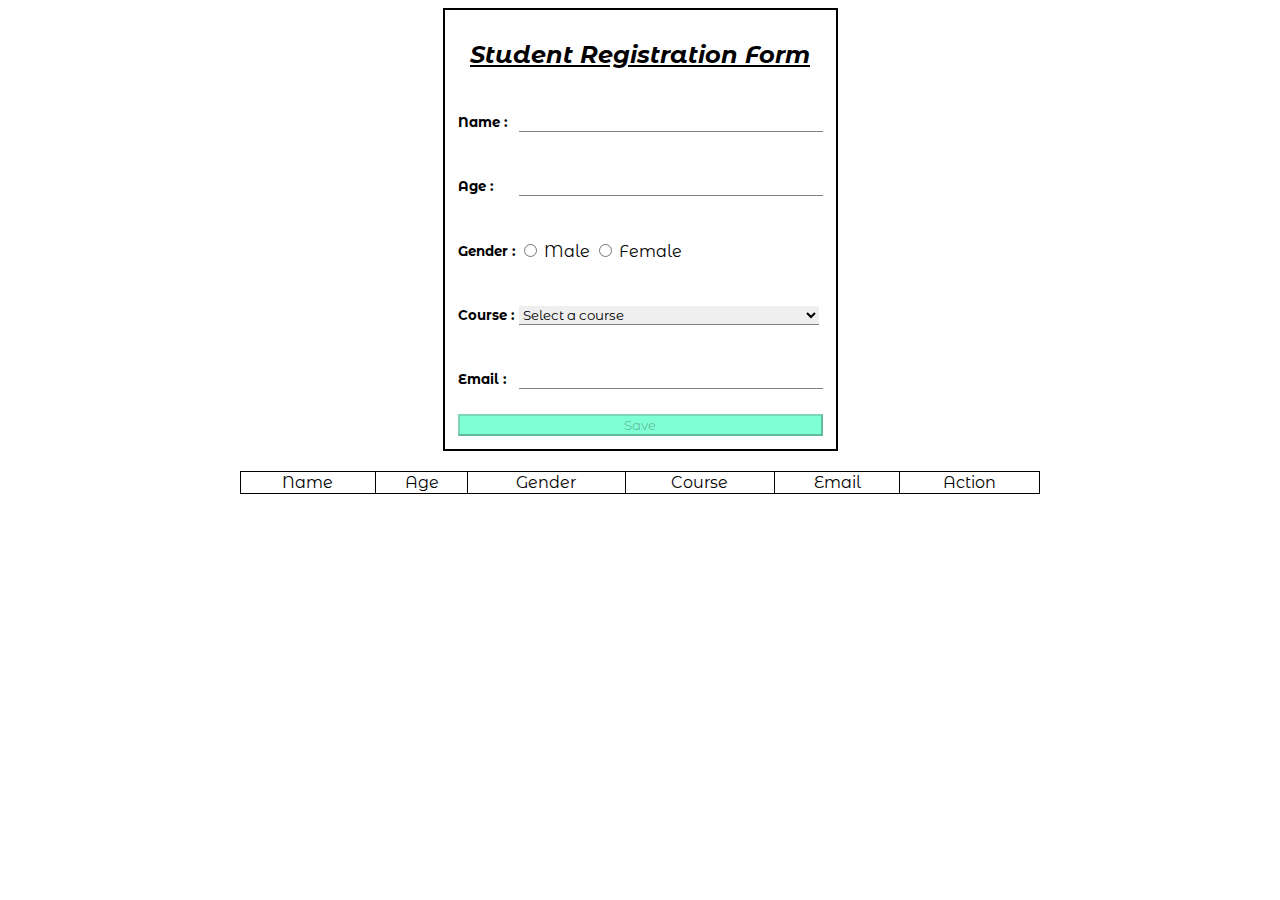
<file: index.html>
<!DOCTYPE html>
<html lang="en">

<head>
    <meta charset="UTF-8">
    <meta name="viewport" content="width=device-width, initial-scale=1.0">
    <title>Student Registration Form</title>
    <!-- Stylesheet -->
    <link rel="stylesheet" href="style.css">
    <!-- Font -->
    <link rel="preconnect" href="https://fonts.googleapis.com">
    <link rel="preconnect" href="https://fonts.gstatic.com" crossorigin>
    <link href="https://fonts.googleapis.com/css2?family=Montserrat+Alternates&display=swap" rel="stylesheet">
</head>

<body>

    <div class="mainContainer">
        <h2 class="title">Student Registration Form</h2>

        <div>
            <table id="inPut">
                <tr>
                    <td>
                        <h5>Name :</h5>
                    </td>
                    <td><input type="text" id="name"></td>
                </tr>

                <tr>
                    <td>
                        <h5>Age :</h5>
                    </td>
                    <td><input type="text" id="age"></td>
                </tr>

                <tr>
                    <td>
                        <h5>Gender :</h5>
                    </td>
                    <td>
                        <input type="radio" name="gender" id="male" value="male"> Male
                        <input type="radio" name="gender" id="female" value="female"> Female
                    </td>
                </tr>

                <tr>
                    <td>
                        <h5>Course :</h5>
                    </td>
                    <td>
                        <select id="course">
                            <option value="" disabled selected hidden>Select a course</option>
                            <option>JavaScritp</option>
                            <option>Python</option>
                            <option>Css</option>
                            <option>HTML</option>
                        </select>

                    </td>
                </tr>


                <tr>
                    <td>
                        <h5>Email :</h5>
                    </td>
                    <td>
                        <input type="email" id="email">
                    </td>
                </tr>

                <tr>
                    <td colspan="2"><button style="width: 100%;" id="saveBtn">Save</button></td>
                </tr>
            </table>
        </div>
    </div>

    <table id="outPut">
        <tr>
            <td>Name</td>
            <td>Age</td>
            <td>Gender</td>
            <td>Course</td>
            <td>Email</td>
            <td>Action</td>
        </tr>
    </table>


    <script src="script.js"></script>

</body>

</html>
</file>
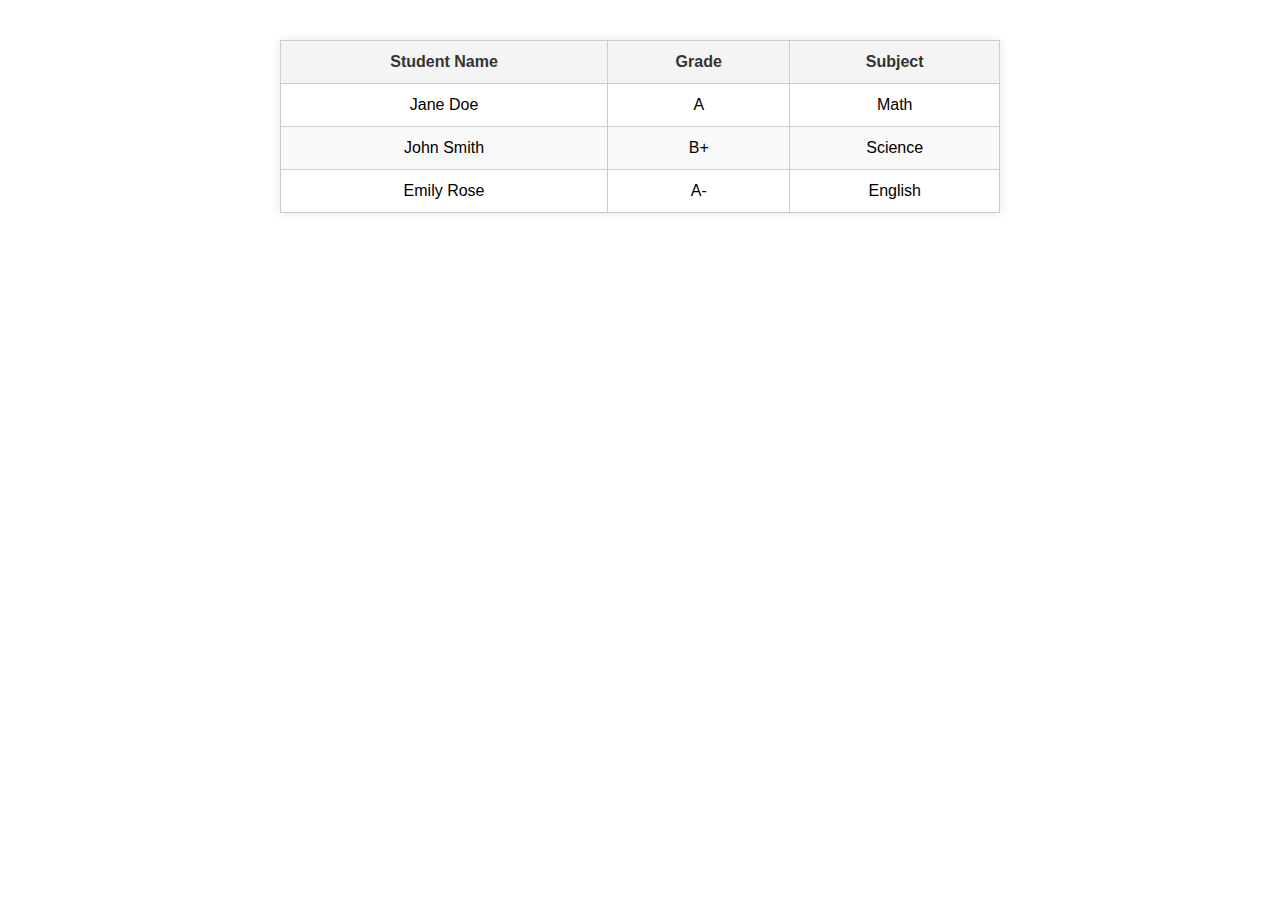
<file: Dummy.html>
<!DOCTYPE html>
<html lang="en">
<head>
  <meta charset="UTF-8">
  <title>Tabular Column</title>
  <style>
    body {
      font-family: Arial, sans-serif;
      margin: 40px;
      display: flex;
      justify-content: center;
    }

    table {
      border-collapse: collapse;
      width: 60%;
      box-shadow: 0 0 10px rgba(0, 0, 0, 0.1);
    }

    th, td {
      border: 1px solid #ccc;
      padding: 12px 15px;
      text-align: center;
    }

    th {
      background-color: #f4f4f4;
      color: #333;
    }

    tr:nth-child(even) {
      background-color: #f9f9f9;
    }

    tr:hover {
      background-color: #e1f5fe;
    }
  </style>
</head>
<body>

  <table>
    <thead>
      <tr>
        <th>Student Name</th>
        <th>Grade</th>
        <th>Subject</th>
      </tr>
    </thead>
    <tbody>
      <tr>
        <td>Jane Doe</td>
        <td>A</td>
        <td>Math</td>
      </tr>
      <tr>
        <td>John Smith</td>
        <td>B+</td>
        <td>Science</td>
      </tr>
      <tr>
        <td>Emily Rose</td>
        <td>A-</td>
        <td>English</td>
      </tr>
    </tbody>
  </table>

</body>
</html>
</file>
<file: style.css>
body {
    font-family: "Montserrat Alternates", sans-serif;
    font-weight: 400;
    font-style: normal;
    display: flex;
    flex-direction: column;
    gap: 20px;
    justify-content: center;
    align-items: center;
}

.mainContainer {
    border: solid black 2px;
    padding: 10px;
    width: fit-content;
    
}

.title {
    font-style: italic;
    text-decoration: underline;
    text-align: center;
}

#name {
    border: none;
    border-bottom: solid gray 1px;
    width: 300px;
    font-family: "Montserrat Alternates", sans-serif;
}

#name:focus {
    outline: none;
}

#age {
    border: none;
    border-bottom: solid gray 1px;
    width: 300px;
    font-family: "Montserrat Alternates", sans-serif;
}

#age:focus {
    outline: none;
}

#course {
    border: none;
    border-bottom: solid gray 1px;
    width: 300px;
    font-family: "Montserrat Alternates", sans-serif;
}

#course:focus {
    outline: none;
}

#email {
    border: none;
    border-bottom: solid gray 1px;
    width: 300px;
    font-family: "Montserrat Alternates", sans-serif;
}

#email:focus {
    outline: none;
}

#saveBtn {
    background-color: aquamarine;
    font-family: "Montserrat Alternates", sans-serif;
}

#outPut{
    border-collapse: collapse;
    width: 800px;
    text-align: center;
    border: 1px solid black;
}

#outPut td{
    border: 1px solid black;
}

#outPut tr{
    border: 1px solid black;
}
</file>
